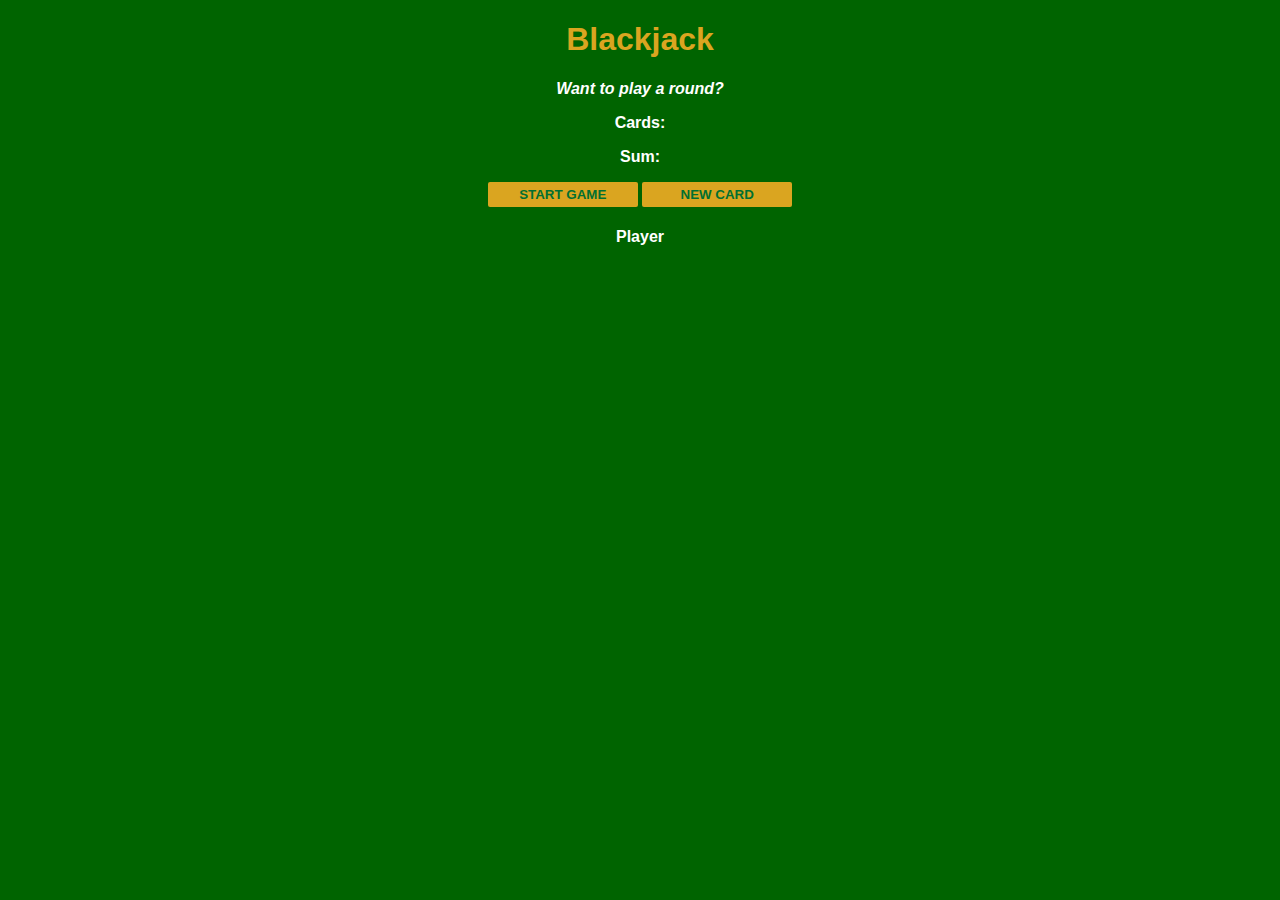
<file: index.html>
<!DOCTYPE html>
<html lang="en">
<head>
    <meta charset="UTF-8">
    <meta http-equiv="X-UA-Compatible" content="IE=edge">
    <meta name="viewport" content="width=device-width, initial-scale=1.0">
    <link rel="stylesheet" href="style.css">
    <title>Document</title>
</head>
<body>
    <h1>Blackjack</h1>
    <p id="message-el">Want to play a round?</p>
    <p id="cards-el">Cards: </p>
    <p class="sum-el">Sum: </p>
    <button onclick="startGame()">START GAME</button>
    <button onclick="newCard()">NEW CARD</button>
    <p id="player-el"></p>
    <script src="script.js"></script>
</body>
</html>
</file>
<file: style.css>
body{
    background-color: darkgreen;
    font-family: 'Trebuchet MS', 'Lucida Sans Unicode', 'Lucida Grande', 'Lucida Sans', Arial, sans-serif;
    text-align: center;
    color:white;
    font-weight: bold;
}

h1{
    color:goldenrod
}

#message-el{
    font-style: italic;
}

button{
    color:#016f32;
    width:150px;
    background-color: goldenrod;
    border:none;
    border-radius: 2px;
    padding-top:5px;
    padding-bottom:5px;
    font-weight:bold;
    margin-bottom:5px;
}
</file>
